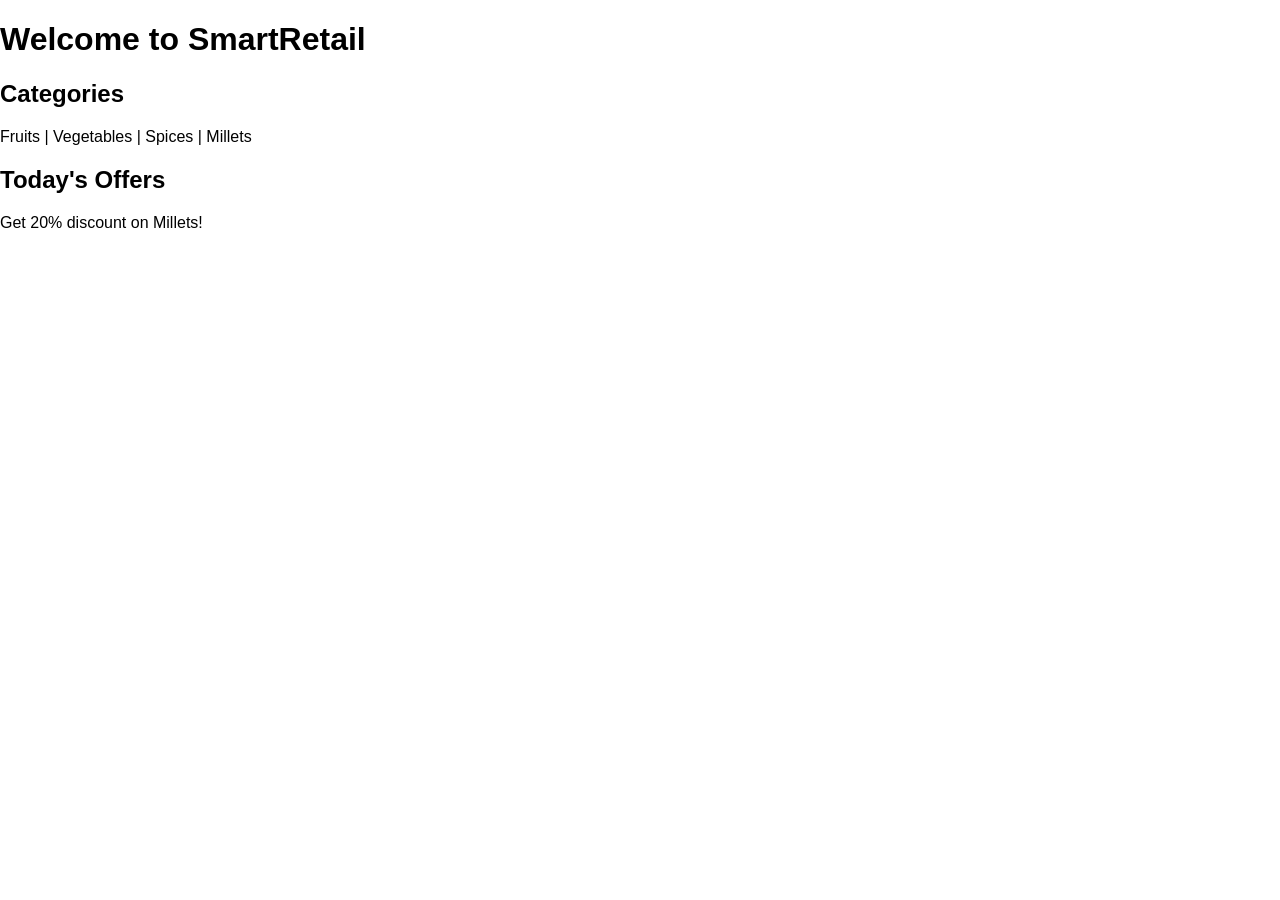
<file: smartretail/index.html>
<!doctype html>
<html lang="en">
  <head>
    <meta charset="UTF-8" />
    <meta name="viewport" content="width=device-width, initial-scale=1.0" />
    <title>SmartRetail</title>
    <link rel="stylesheet" href="style.css" />
  </head>

  <body>
    <h1>Welcome to SmartRetail</h1>

    <section>
      <h2>Categories</h2>
      <p>Fruits | Vegetables | Spices | Millets</p>
    </section>

    <section>
      <h2>Today's Offers</h2>
      <p>Get 20% discount on Millets!</p>
    </section>

    <script src="script.js"></script>
  </body>
</html>
</file>
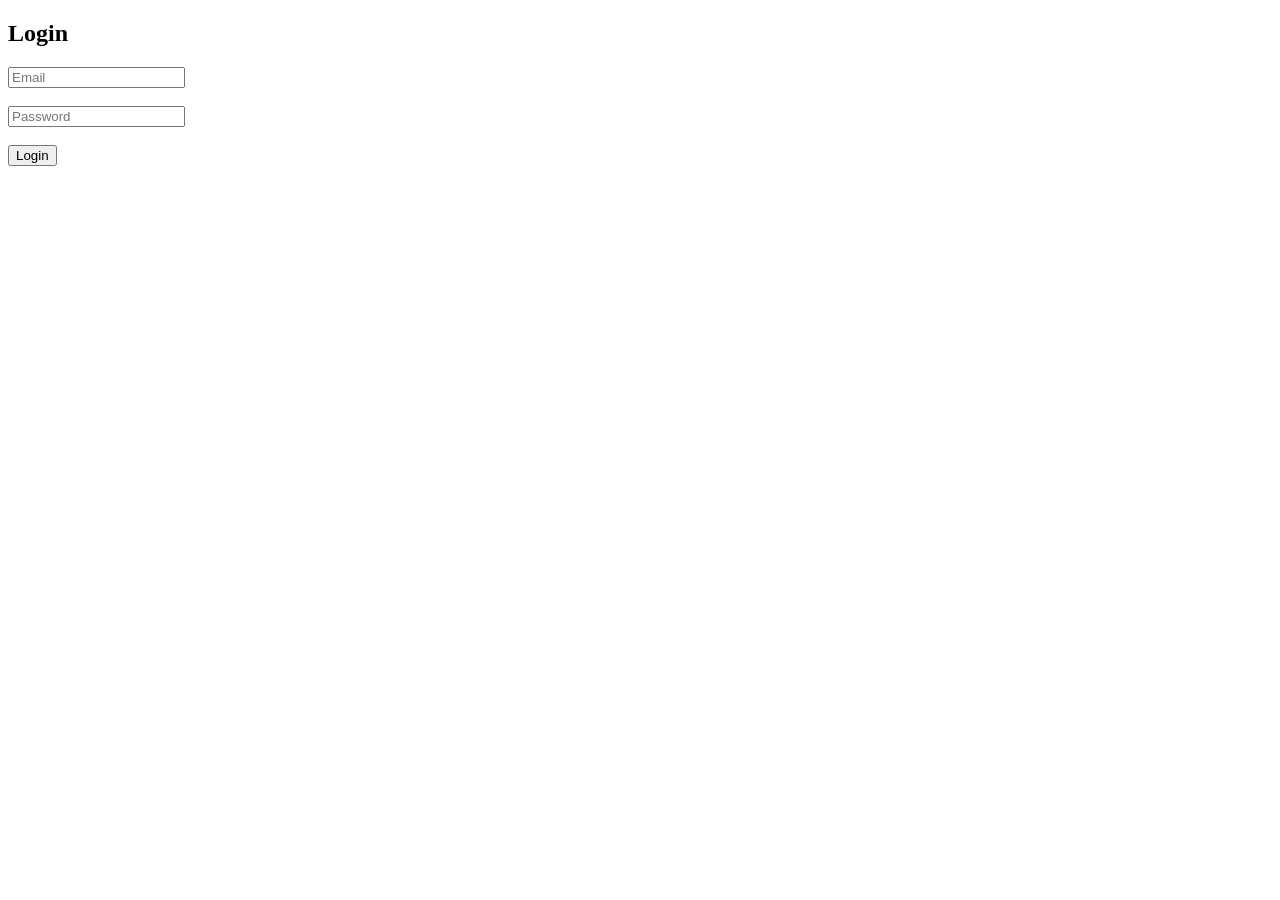
<file: smartretail/login.html>
<!doctype html>
<html lang="en">
  <head>
    <meta charset="UTF-8" />
    <meta name="viewport" content="width=device-width, initial-scale=1.0" />
    <title>Document</title>
    <script src="script.js"></script>
  </head>
  <body>
    <h2>Login</h2>

    <form onsubmit="login(event)">
      <input type="email" id="loginEmail" placeholder="Email" /><br /><br />
      <input
        type="password"
        id="loginPassword"
        placeholder="Password"
      /><br /><br />
      <button type="submit">Login</button>
    </form>

    <p id="loginMsg"></p>
  </body>
</html>
</file>
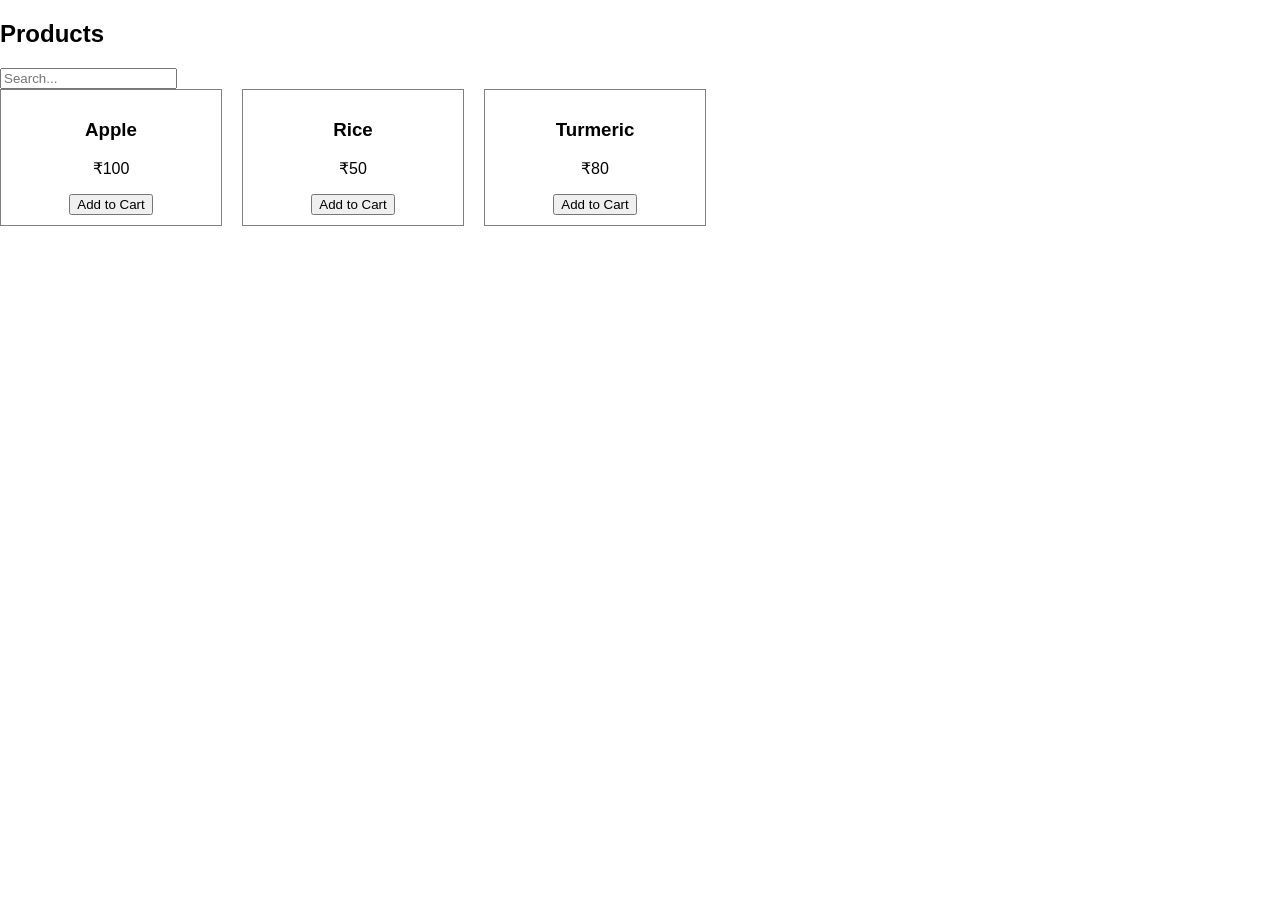
<file: smartretail/product.html>
<!doctype html>
<html lang="en">
  <head>
    <meta charset="UTF-8" />
    <meta name="viewport" content="width=device-width, initial-scale=1.0" />
    <title>Products</title>

    <!-- CSS -->
    <link rel="stylesheet" href="style.css" />
  </head>

  <body>
    <h2>Products</h2>

    <input
      type="text"
      id="search"
      placeholder="Search..."
      onkeyup="searchProduct()"
    />

    <div class="products-container" id="productList"></div>

    <!-- JS at bottom -->
    <script src="script.js"></script>
  </body>
</html>
</file>
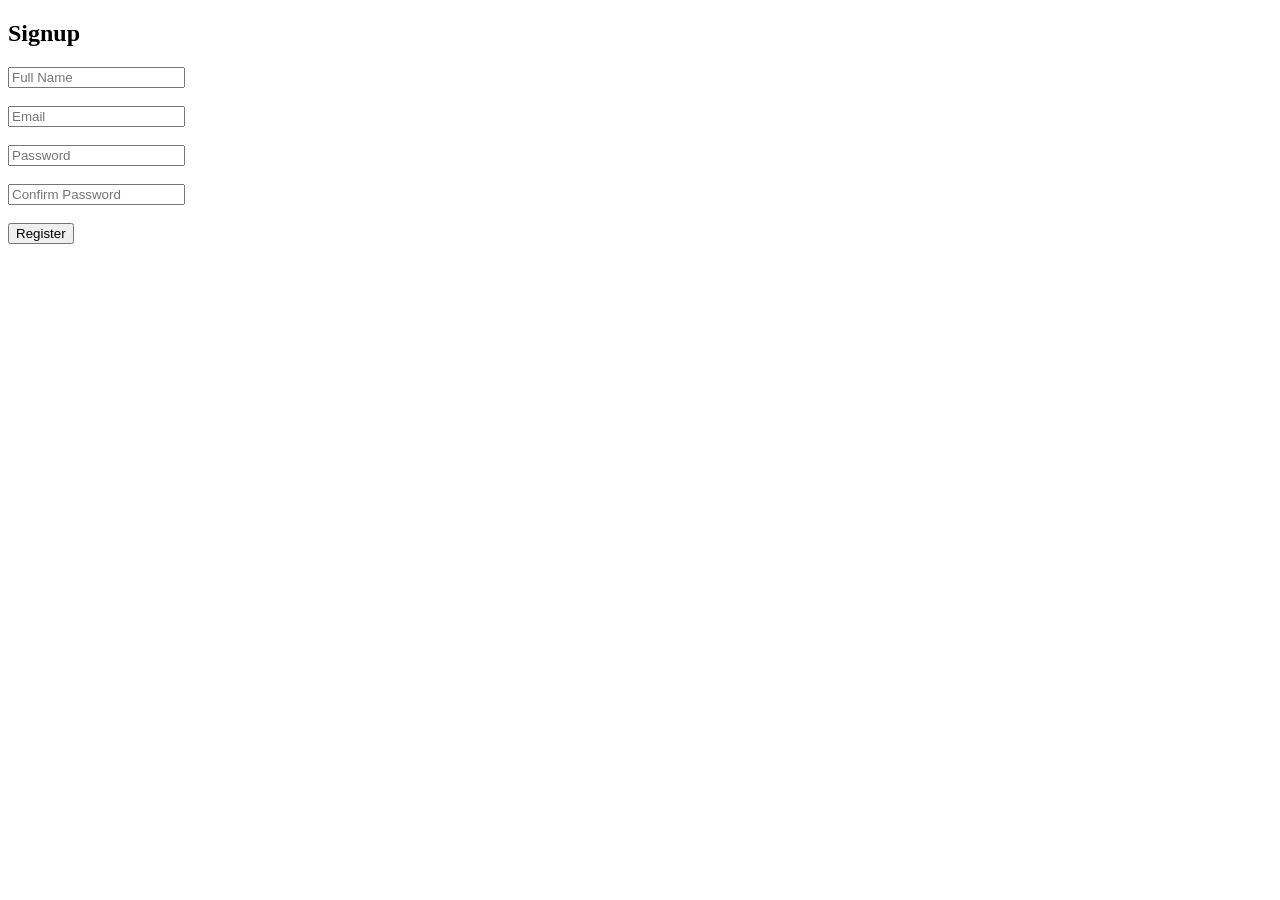
<file: smartretail/signup.html>
<!doctype html>
<html lang="en">
  <head>
    <meta charset="UTF-8" />
    <meta name="viewport" content="width=device-width, initial-scale=1.0" />
    <title>Document</title>
    <script src="script.js"></script>
  </head>
  <body>
    <h2>Signup</h2>

    <form onsubmit="signup(event)">
      <input type="text" id="name" placeholder="Full Name" /><br /><br />
      <input type="email" id="email" placeholder="Email" /><br /><br />
      <input type="password" id="password" placeholder="Password" /><br /><br />
      <input
        type="password"
        id="confirm"
        placeholder="Confirm Password"
      /><br /><br />
      <button type="submit">Register</button>
    </form>

    <p id="signupMsg"></p>
  </body>
</html>
</file>
<file: smartretail/style.css>
body {
    font-family: Arial;
    margin: 0;
}

nav {
    background: #2c3e50;
    padding: 10px;
    color: white;
    display: flex;
    justify-content: space-between;
}

nav ul {
    list-style: none;
    display: flex;
    gap: 15px;
}

nav a {
    color: white;
    text-decoration: none;
}

footer {
    background: #2c3e50;
    color: white;
    text-align: center;
    padding: 10px;
    margin-top: 20px;
}

.product-card {
    border: 1px solid gray;
    padding: 10px;
    width: 200px;
    text-align: center;
}

.products-container {
    display: flex;
    gap: 20px;
    flex-wrap: wrap;
}
</file>
